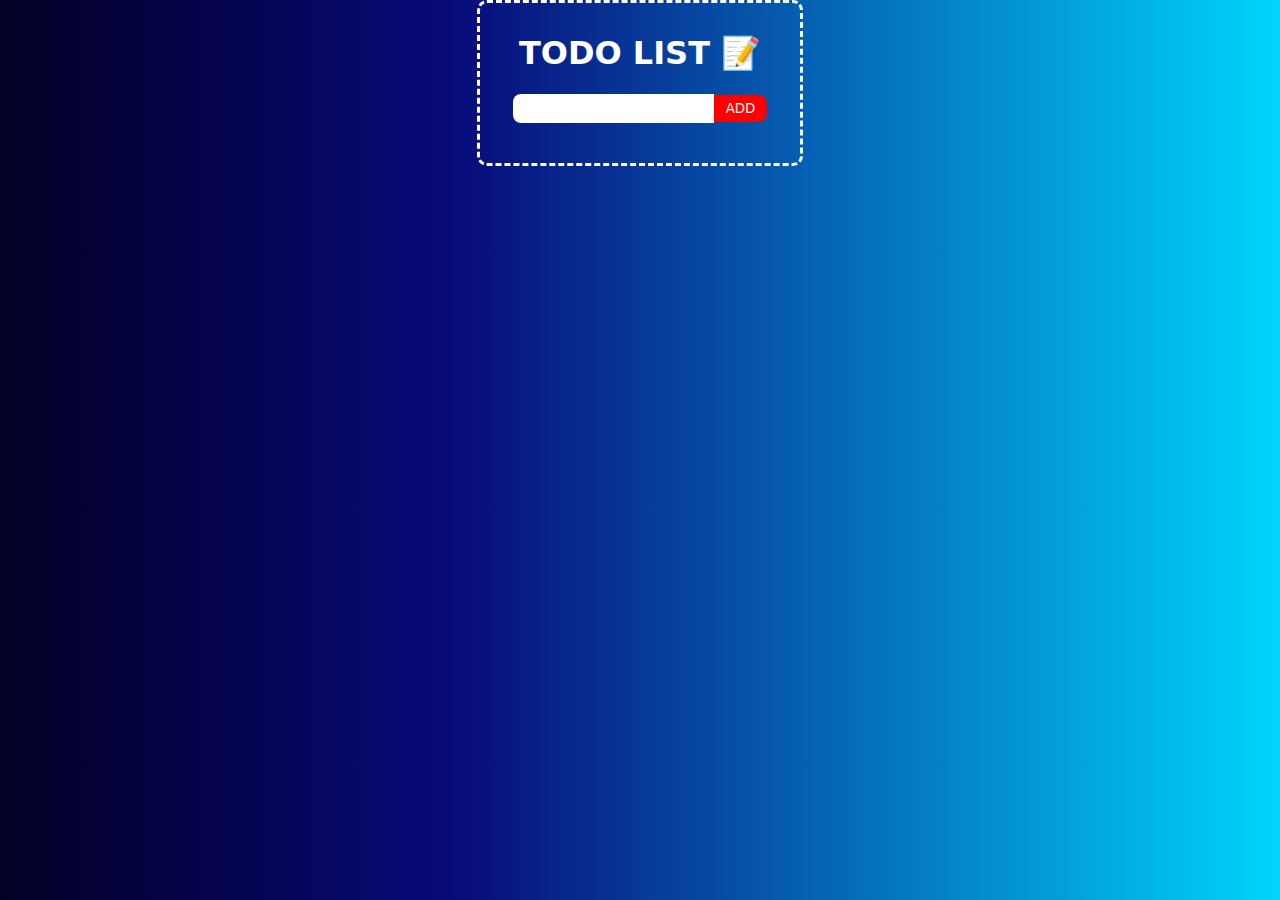
<file: index.html>
<!DOCTYPE html>
<html lang="en">

<head>
    <meta charset="UTF-8">
    <meta name="viewport" content="width=device-width, initial-scale=1.0">
    <title>TODO List 📝</title>
    <link rel="stylesheet" href="style.css">
</head>

<body>
    <div class="background">
        <div class="taskBox">
            <!-- Heading section  -->
            <div class="heading">
                <h1>TODO LIST 📝</h1>
            </div>

            <!-- Input Section where you will write Task -->
            <div class="inpBtn">
                <input type="text" name="task" id="taskInp" class="inputBox">
                <button onclick="add()" class="btn">ADD</button>
            </div>

            <div class="todo-container">
                <div id="storedTodo">
                </div>
            </div>
        </div>
    </div>
    <script src="app.js"></script>
</body>

</html>
</file>
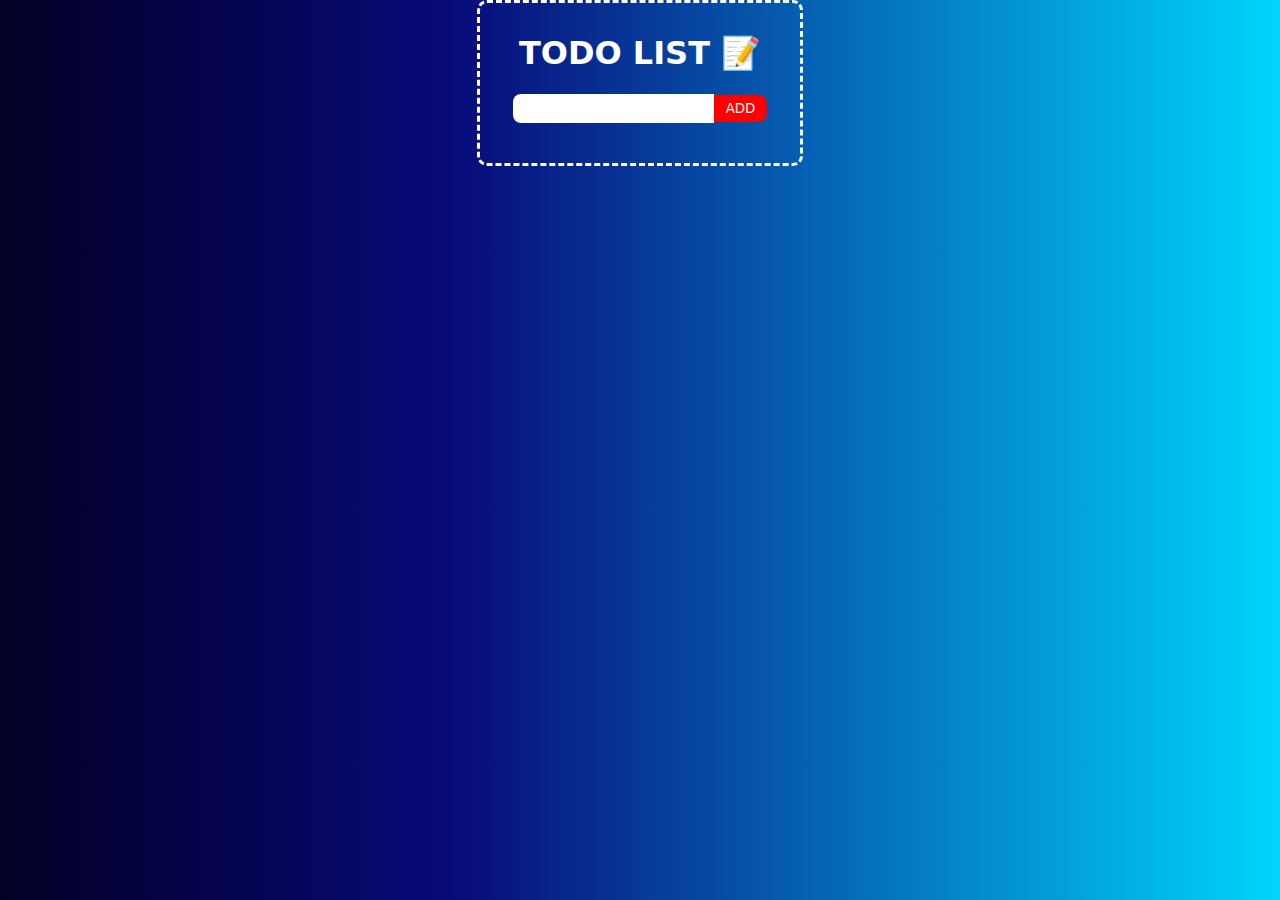
<file: Todo.html>
<!DOCTYPE html>
<html lang="en">

<head>
    <meta charset="UTF-8">
    <meta name="viewport" content="width=device-width, initial-scale=1.0">
    <title>Document</title>
    <link rel="stylesheet" href="style.css">
</head>

<body>


    <div class="background">

        <div class="taskBox">

            <!-- Heading section  -->
            <div class="heading">
                <h1>TODO LIST 📝</h1>
            </div>

            <!-- Input Section where you will write Task -->
            <div class="inpBtn">
                <input type="text" name="task" id="taskInp" class="inputBox">
                <button onclick="add()" class="btn">ADD</button>
            </div>


            <div class="todo-container">

                <div id="storedTodo">
                </div>

            </div>
        </div>
    </div>
    <script src="app.js"></script>
</body>

</html>
</file>
<file: style.css>
body {
  margin: 0;
  background: rgb(2, 0, 36);
  background: linear-gradient(
    90deg,
    rgba(2, 0, 36, 1) 0%,
    rgba(9, 9, 121, 1) 35%,
    rgba(0, 212, 255, 1) 100%
  );
  color: white;
  width: 100vw;
}

.dlt-icon {
  width: 22px;
  height: 22px;
  opacity: 40%;
}

.dlt-icon:hover {
  opacity: 100%;
  transition: 0.3s;
}

.background {
  height: 100vh;
  font-family: system-ui, -apple-system, BlinkMacSystemFont, "Segoe UI", Roboto,
    Oxygen, Ubuntu, Cantarell, "Open Sans", "Helvetica Neue", sans-serif;
}

.checkbox {
  width: 15px;
  height: 15px;
}

.taskBox {
  min-width: 300px;
  max-width: fit-content;
  padding: 10px 10px 40px 10px;
  border: 1px solid white;
  margin: auto;
  text-align: center;
  border: 3px dashed rgb(255, 255, 255);
  border-radius: 10px;
}

.inpBtn {
  display: flex;
  align-items: center;
  justify-content: center;
}

.inputBox {
  padding: 7px 12px;
  outline-style: none;
  border-radius: 8px 0px 0px 8px;
  border: none;
}
.btn:hover {
  box-shadow: 2px 2px 8px rgb(0, 0, 0);
  transition: 0.3s;
}
.btn {
  padding: 6px 12px;
  border-radius: 0px 8px 8px 0px;
  border: none;
  font-weight: 500;
  font-family: system-ui, -apple-system, BlinkMacSystemFont, "Segoe UI", Roboto,
    Oxygen, Ubuntu, Cantarell, "Open Sans", "Helvetica Neue", sans-serif;
  background-color: rgb(255, 0, 0);
  color: white;
}

.storedTodo {
  background-color: rgba(180, 174, 174, 0.336);
  height: 30px;
  display: flex;
  gap: 10px;
  justify-content: space-between;
  border-radius: 4px;
  margin: 10px 20px;
  font-family: system-ui, -apple-system, BlinkMacSystemFont, "Segoe UI", Roboto,
    Oxygen, Ubuntu, Cantarell, "Open Sans", "Helvetica Neue", sans-serif;
  font-weight: 400;
  letter-spacing: 1px;
  align-items: center;
}

.todoText {
  font-size: 18px;
  text-transform: capitalize;
  font-family: Verdana, Geneva, Tahoma, sans-serif;
  background-color: transparent;
  border: none;
  color: black;
}
</file>
